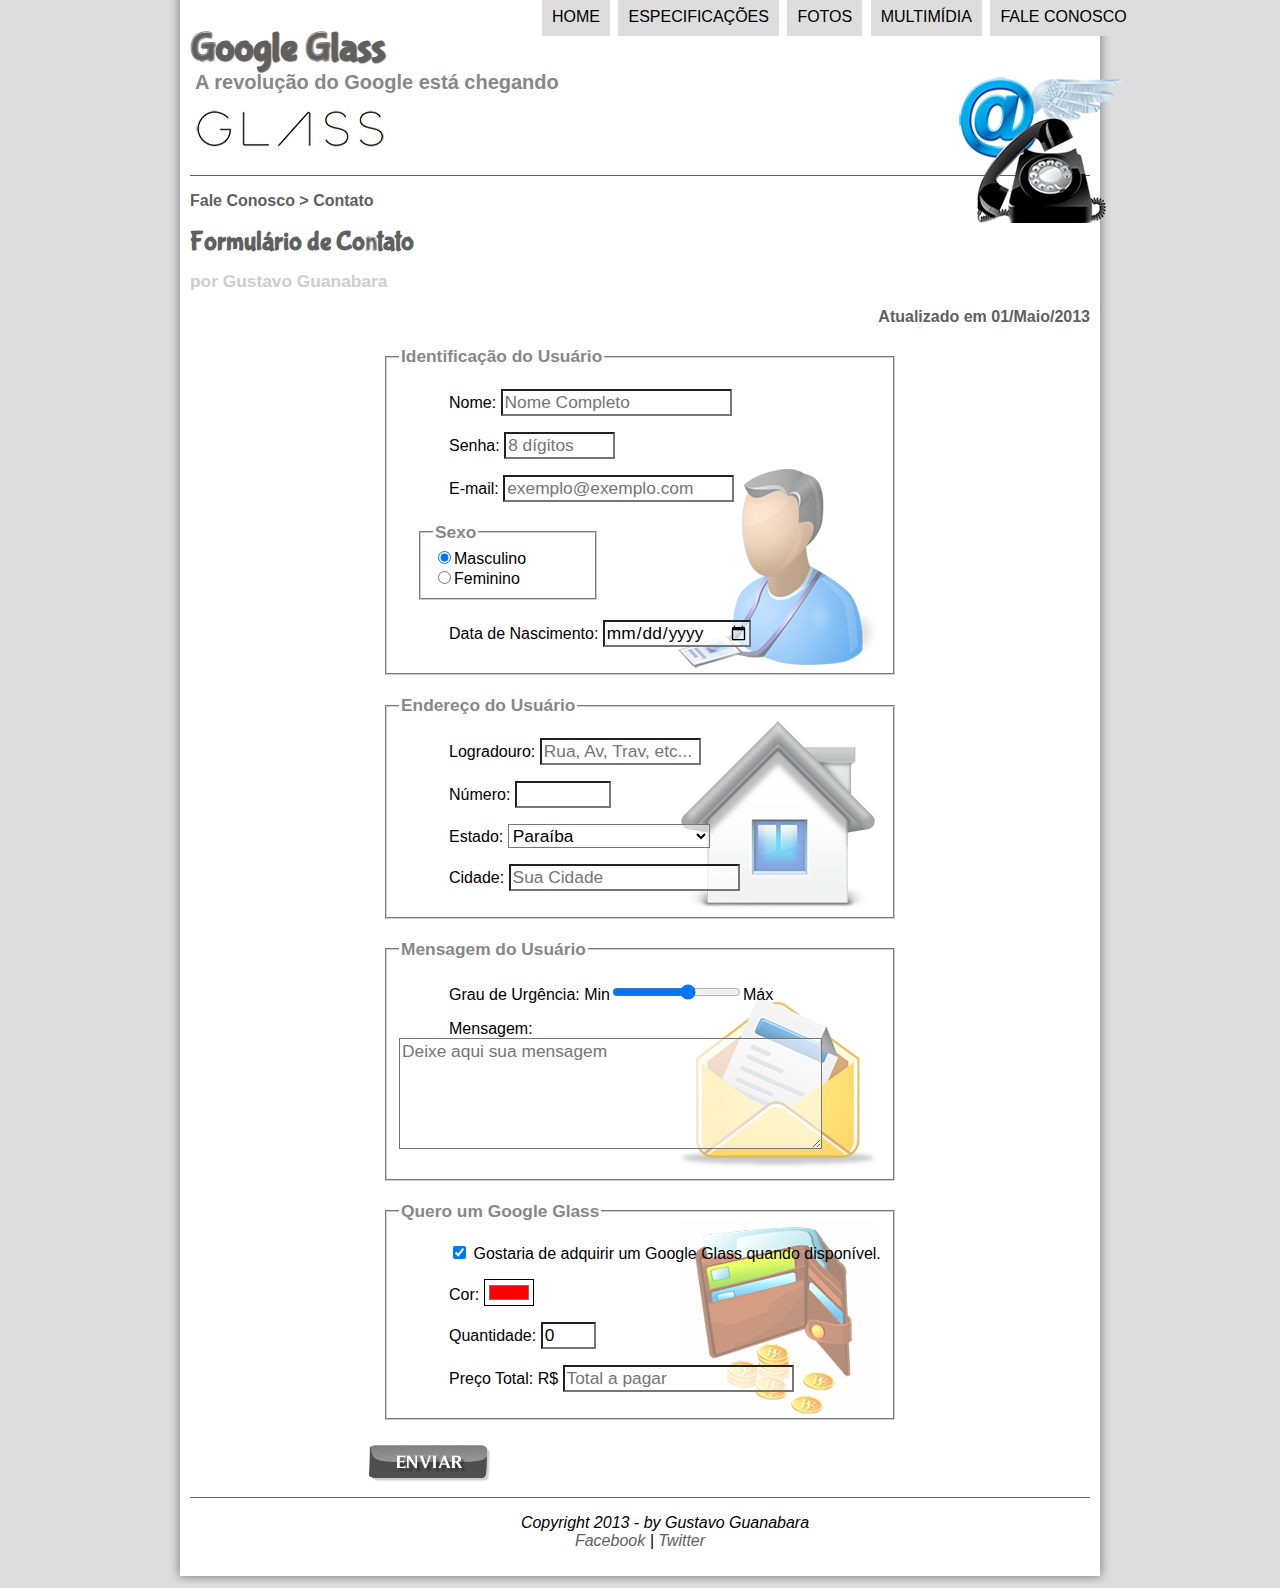
<file: projeto-glass-html5/fale-conosco.html>
<!DOCTYPE html>
<html lang="pt-br">
<head>
    <meta charset="UTF-8">
    <title>Formulário de Contato</title>
    <link rel="stylesheet" type="text/css" href="_css/estilo.css">
    <link rel="stylesheet" type="text/css" href="_css/form.css">
    <script src="_javascript/funcoes.js"></script>
    <script>
        function calcTotal() {
            var quantidade = document.getElementById('cQtd')
            quantidade = Number.parseInt(quantidade.value)
            
            var valorTotal = document.querySelector('input#cTot')
            valorTotal.value = quantidade * 1500
        }
    </script>
</head>


<body>
    <div id="interface">
        <header id="cabecalho">
            <hgroup>
                <h1>Google Glass</h1>
                <h2>A revolução do Google está chegando</h2>
            </hgroup>

            <img id="icone" src="_imagens/contato.png">

            <nav id="menu">
                <h1>Menu Principal</h1>
                <ul onmouseout="trocarIcone('_imagens/contato.png')">

                    <li onmouseover="trocarIcone('_imagens/home.png')"><a href="index.html">Home</a></li>

                    <li onmouseover="trocarIcone('_imagens/especificacoes.png')"><a href="specs.html">Especificações</a></li>

                    <li onmouseover="trocarIcone('_imagens/fotos.png')"><a href="fotos.html">Fotos</a></li>

                    <li onmouseover="trocarIcone('_imagens/multimidia.png')"><a href="multimidia.html">Multimídia</a></li>

                    <li><a href="fale-conosco.html">Fale conosco</a></li>

                </ul>
            </nav>
        </header>

        <header id="cabecalho-artigo">
            <hgroup>
                <h3>Fale Conosco > Contato</h3>
                <h1>Formulário de Contato</h1>
                <h2>por Gustavo Guanabara</h2>
                <h3 class="dataAtualizacao">Atualizado em 01/Maio/2013</h3>
            </hgroup>
        </header>

        <!--EXPLICAÇÃO method="" e action=""
            method="GET": mais veloz e menos seguro; ele adiciona os dados na URL;
            method="POST": menos veloz e mais seguro; ele envia os dados por pacotes dentro da solicitação feita ao site.

            action="": indica para onde os dados serão enviados.
        -->
        <form method="POST" id="fContato" action="mailto:nycolas.ramon@academico.ifpb.edu.br" oninput="calcTotal()">
            <fieldset id="usuario"> <!--fieldset significa conjunto de campos-->
                <legend>Identificação do Usuário</legend>  <!--<legend> delimita o título do fieldset-->

                    <!--EXPLICAÇÃO <input>
                        tags <input> precisam de um type="", name="" e um id=""
                        recomenda-se evitar colocar o mesmo valor para name="" e id=""

                        size="(int)" dita quantos carateres serão visíveis na caixa de texto
                        maxlenth="(int)" dita quantos caracteres a caixa de texto poderá receber no máximo
                        placeholder="(string)" indica qual a imagem surgirá na caixa de texto quando estiver vazia
                    -->
                    <p>
                        <label for="cNome">Nome:</label> 
                        <input type="text" name="tNome" id="cNome" size="20" maxlength="30" placeholder="Nome Completo">
                    </p>
                    <p>
                        <label for="cSenha">Senha:</label>
                        <input type="password" name="tSenha" id="cSenha" size="8" maxlength="8" placeholder="8 dígitos">
                    </p>
                    <p>
                        <label for="cEmail">E-mail:</label>
                        <input type="email" name="tEmail" id="cEmail" size="20" maxlength="40" placeholder="exemplo@exemplo.com">
                    </p>

                    <fieldset id="sexo">
                        <legend>Sexo</legend>

                        <!--EXPLICAÇÃO <imput type="radio"> e <label for="(string)">
                            Os radio buttons que fazem parte do mesmo grupo, devem ter o mesmo nome;
                            A string no for="" em cada label deve referenciar o id de seu relativo input;
                        -->
                            <input type="radio" name="tSexo" id="cMas" checked><label for="cMas">Masculino</label><br>
                            <input type="radio" name="tSexo" id="cFem"><label for="cFem">Feminino</label>
                    </fieldset>

                    <p>
                        <label for="cNasc">Data de Nascimento:</label>
                        <input type="date" name="tNasc" id="cNasc">
                    </p>
            </fieldset>

            <fieldset id="endereco">
                <legend>Endereço do Usuário</legend>
                    <p>
                        <label for="cRua">Logradouro:</label>
                        <input type="text" name="tRua" id="cRua" size="13" maxlength="80" placeholder="Rua, Av, Trav, etc...">
                    </p>
                    <p>
                        <label for="cNum">Número:</label>
                        <input type="number" name="tNum" id="cNum" min="0" max="99999">
                    </p>
                    <p>
                        <label for="cEstado">Estado:</label>
                        <select name="tEstado" id="cEstado">
                            <optgroup label="Região Nordeste">
                                <option value="PB" selected>Paraíba</option>
                                <option value="PE">Pernambuco</option>
                                <option value="RN">Rio Grande do Norte</option>
                                <option value="BH">Bahia</option>
                                <option value="CE">Ceará</option>
                                <option value="MA">Maranhão</option>
                                <option value="PI">Piauí</option>
                                <option value="AL">Alagoas</option>
                                <option value="SE">Sergipe</option>
                            </optgroup>

                            <optgroup label="Região Sul">
                                <option value="PR">Paraná</option>
                                <option value="SC">Santa Catarina</option>
                                <option value="RS">Rio Grande do Sul</option>
                            </optgroup>

                            <optgroup label="Região Sudeste">
                                <option value="MG">Minas Gerais</option>
                                <option value="RJ">Rio de Janeiro</option>
                                <option value="SP">São Paulo</option>
                                <option value="ES">Espírito Santo</option>
                            </optgroup>
                        </select>
                    </p>
                    <p>
                        <label for="cCidade">Cidade:</label>
                        <!--list="(string)" indica a lista de cidades usada para autocomplemento-->
                        <input type="text" name="tCidade" id="cCidade" size="20" maxlength="40" placeholder="Sua Cidade" list="cidades">
                    </p>
                    <datalist id="cidades">
                        <option value="Patos"></option>
                        <option value="Souza"></option>
                        <option value="Campina Grande"></option>
                        <option value="Monteiro"></option>
                    </datalist>
            </fieldset>

            <fieldset id="mensagem">
                <legend>Mensagem do Usuário</legend>
                    <p>
                        <label for="cUrg">Grau de Urgência:</label>
                        Min<input type="range" name="tUrg" id="cUrg" min="0" max="10" step="2">Máx
                    </p>
                    <p>
                        <label for="cMsg">Mensagem:</label>
                        <textarea name="tMsg" id="cMsg" cols="40" rows="5" placeholder="Deixe aqui sua mensagem"></textarea>
                    </p>
            </fieldset>

            <fieldset id="pedido">
                <legend>Quero um Google Glass</legend>
                    <p> 
                        <input type="checkbox" name="tPed" id="cPed" checked>
                        <label for="cPed">Gostaria de adquirir um Google Glass quando disponível.</label>
                    </p>
                    <p>
                        <label for="cCor">Cor:</label>
                        <input type="color" name="tCor" id="cCor" value="#ff0000">
                    </p>
                    <p>
                        <label for="cQtd">Quantidade:</label>
                        <input type="number" name="tQtd" id="cQtd" min="0" max="5" value="0">
                    </p>
                    <p>
                        <label for="cTot">Preço Total: R$</label>
                        <input type="text" name="tTot" id="cTot" placeholder="Total a pagar" readonly>
                    </p>
            </fieldset>

            <input type="image" src="_imagens/botao-enviar.png" name="tEnviar" id="cEnviar">
        </form>

        <footer id="rodape">
            <p>Copyright 2013 - by Gustavo Guanabara<br>
            <a href="http://facebook.com/cursosemvideo" target="_blank">Facebook</a> | 
            <a href="http://twitter.com/guanabara" target="_blank">Twitter</a></p>
        </footer>
    </div>
</body>
</html>
</file>
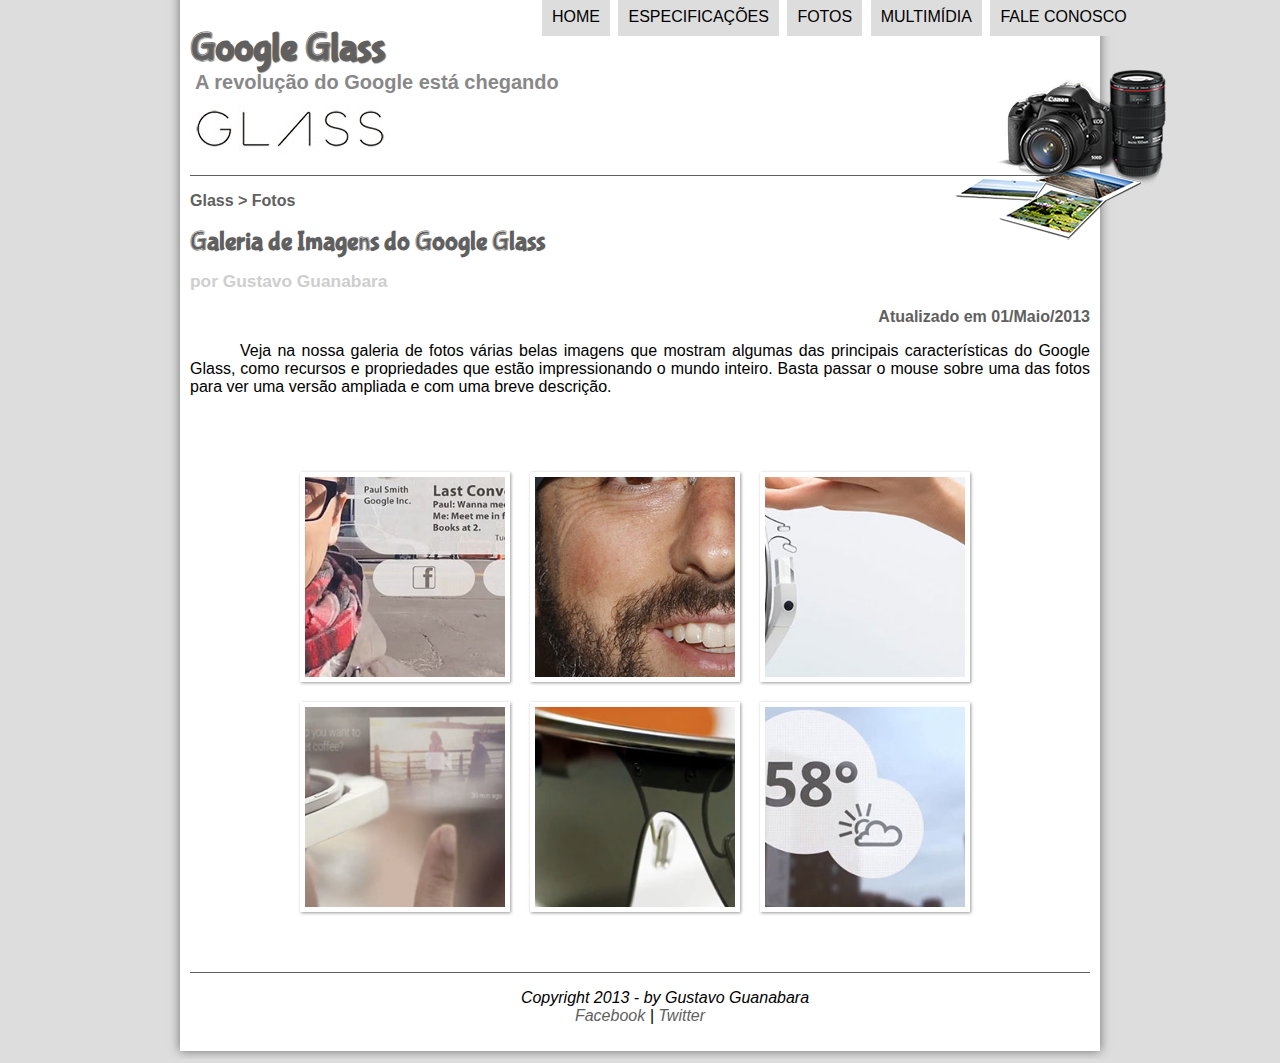
<file: projeto-glass-html5/fotos.html>
<!DOCTYPE html>
<html lang="pt-br">
<head>
    <meta charset="UTF-8">
    <title>Google Glass: Galeria de Fotos</title>
    <link rel="stylesheet" type="text/css" href="_css/estilo.css">
    <link rel="stylesheet" type="text/css" href="_css/fotos.css">
    <script src="_javascript/funcoes.js"></script>
</head>

<body>
    <div id="interface">
        <header id="cabecalho">
            <hgroup>
                <h1>Google Glass</h1>
                <h2>A revolução do Google está chegando</h2>
            </hgroup>    

            <img id="icone" src="_imagens/fotos.png">

            <nav id="menu">
            <h1>Menu Principal</h1>
                <ul onmouseout="trocarIcone('_imagens/fotos.png')">
                    <li onmouseover="trocarIcone('_imagens/home.png')"><a href="index.html">Home</a></li>

                    <li onmouseover="trocarIcone('_imagens/especificacoes.png')"><a href="specs.html">Especificações</a></li>

                    <li><a href="fotos.html">Fotos</a></li>

                    <li onmouseover="trocarIcone('_imagens/multimidia.png')"><a href="multimidia.html">Multimídia</a></li>

                    <li onmouseover="trocarIcone('_imagens/contato.png')"><a href="fale-conosco.html">Fale conosco</a></li>
            </nav>
        </header>

        <header id="cabecalho-artigo">
            <hgroup>
                <h3>Glass > Fotos</h3>
                <h1>Galeria de Imagens do Google Glass</h1>
                <h2>por Gustavo Guanabara</h2>
                <h3 class="dataAtualizacao">Atualizado em 01/Maio/2013</h3>
            </hgroup>
        </header>

        <article id="noticia-principal">
            <p>Veja na nossa galeria de fotos várias belas imagens que mostram algumas das principais características do Google Glass, como recursos e propriedades que estão impressionando o mundo inteiro. Basta passar o mouse sobre uma das fotos para ver uma versão ampliada e com uma breve descrição.</p>

            <ul id="album-fotos">
                <li id="foto01"><span>Agenda e lembretes</span></li>
                <li id="foto02"><span>Sergey Brin usando o Glass</span></li>
                <li id="foto03"><span>Leve e compacto</span></li>
                <li id="foto04"><span>Sensação de uma tela de 50"</span></li>
                <li id="foto05"><span>Vários tipos de lente</span></li>
                <li id="foto06"><span>Informações importantes</span></li>
            </ul>
        </article>

        <footer id="rodape">
            <p>Copyright 2013 - by Gustavo Guanabara <br>
                <a href="http://facebook.com/cursosemvideo" target="_blank">Facebook</a> | 
                <a href="http://twitter.com/guanabara" target="_blank">Twitter</a>
            </p>
        </footer>
    </div>
</body>
</html>
</file>
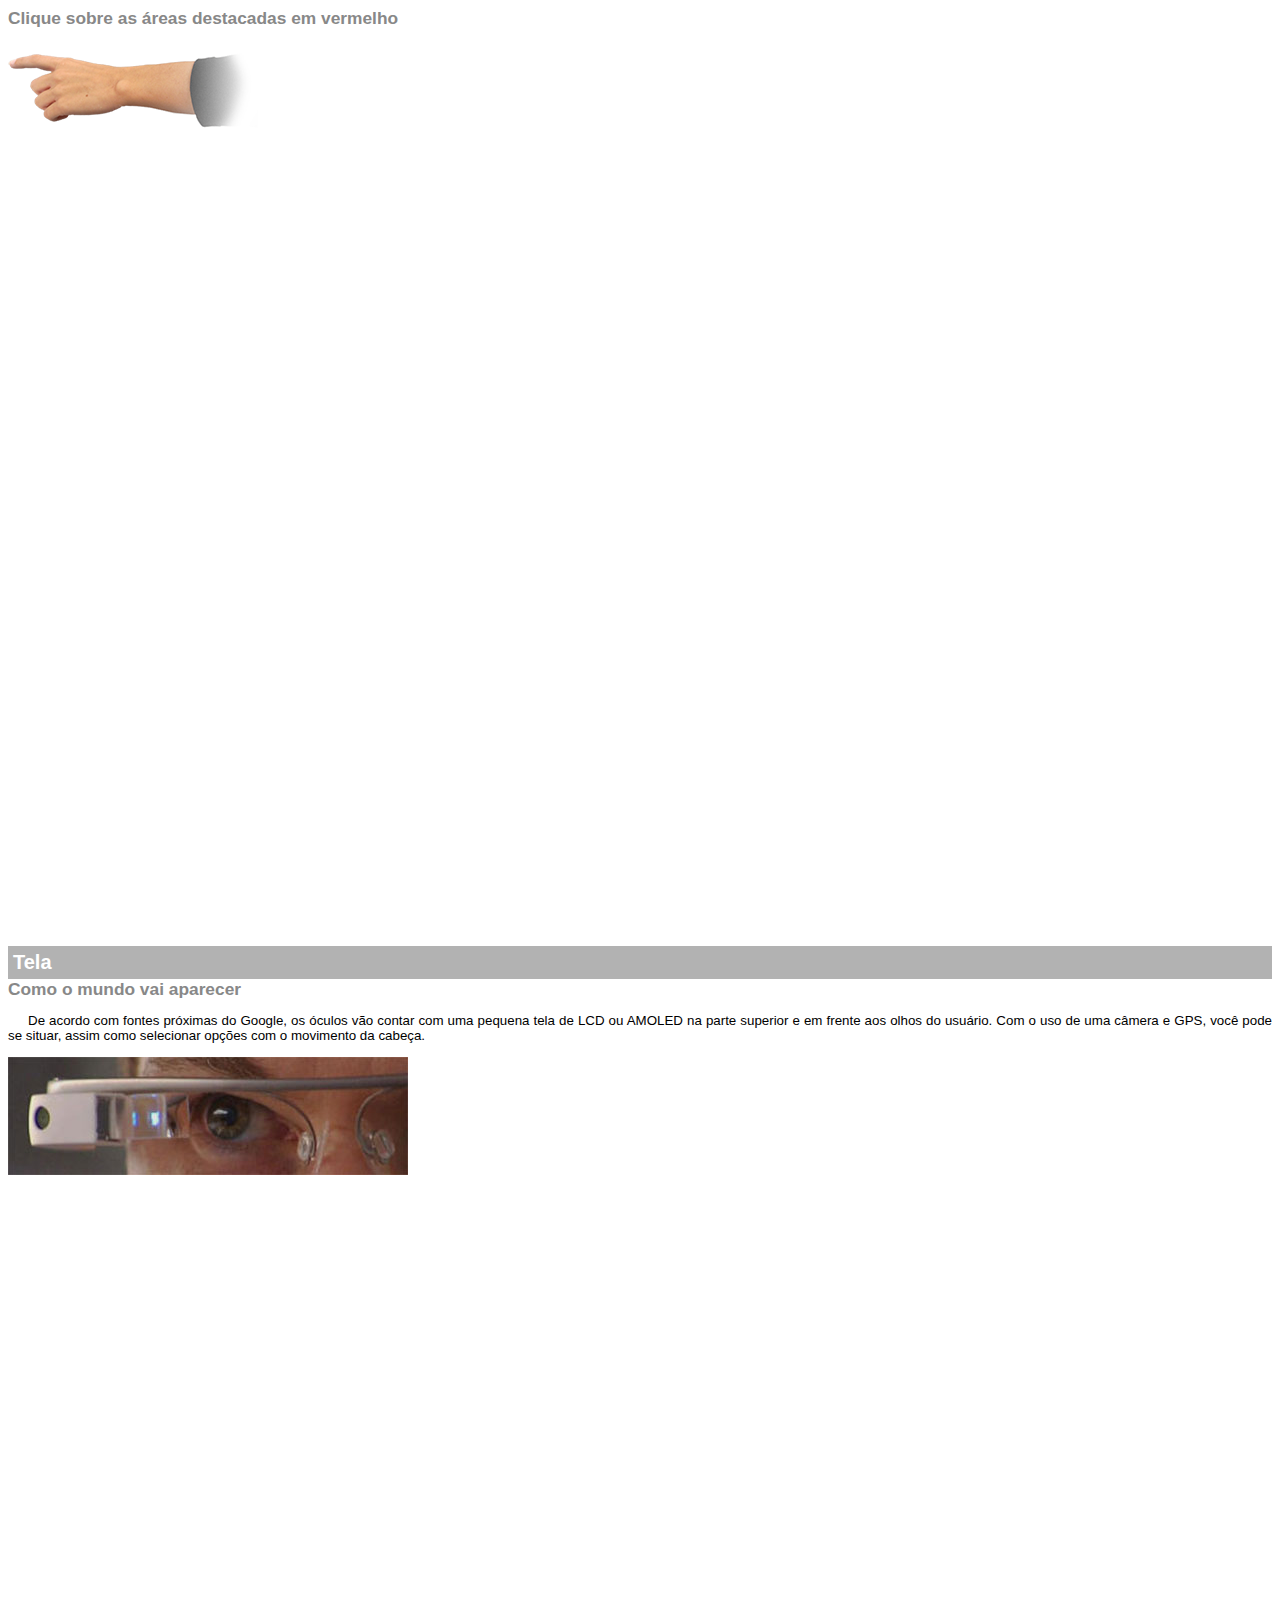
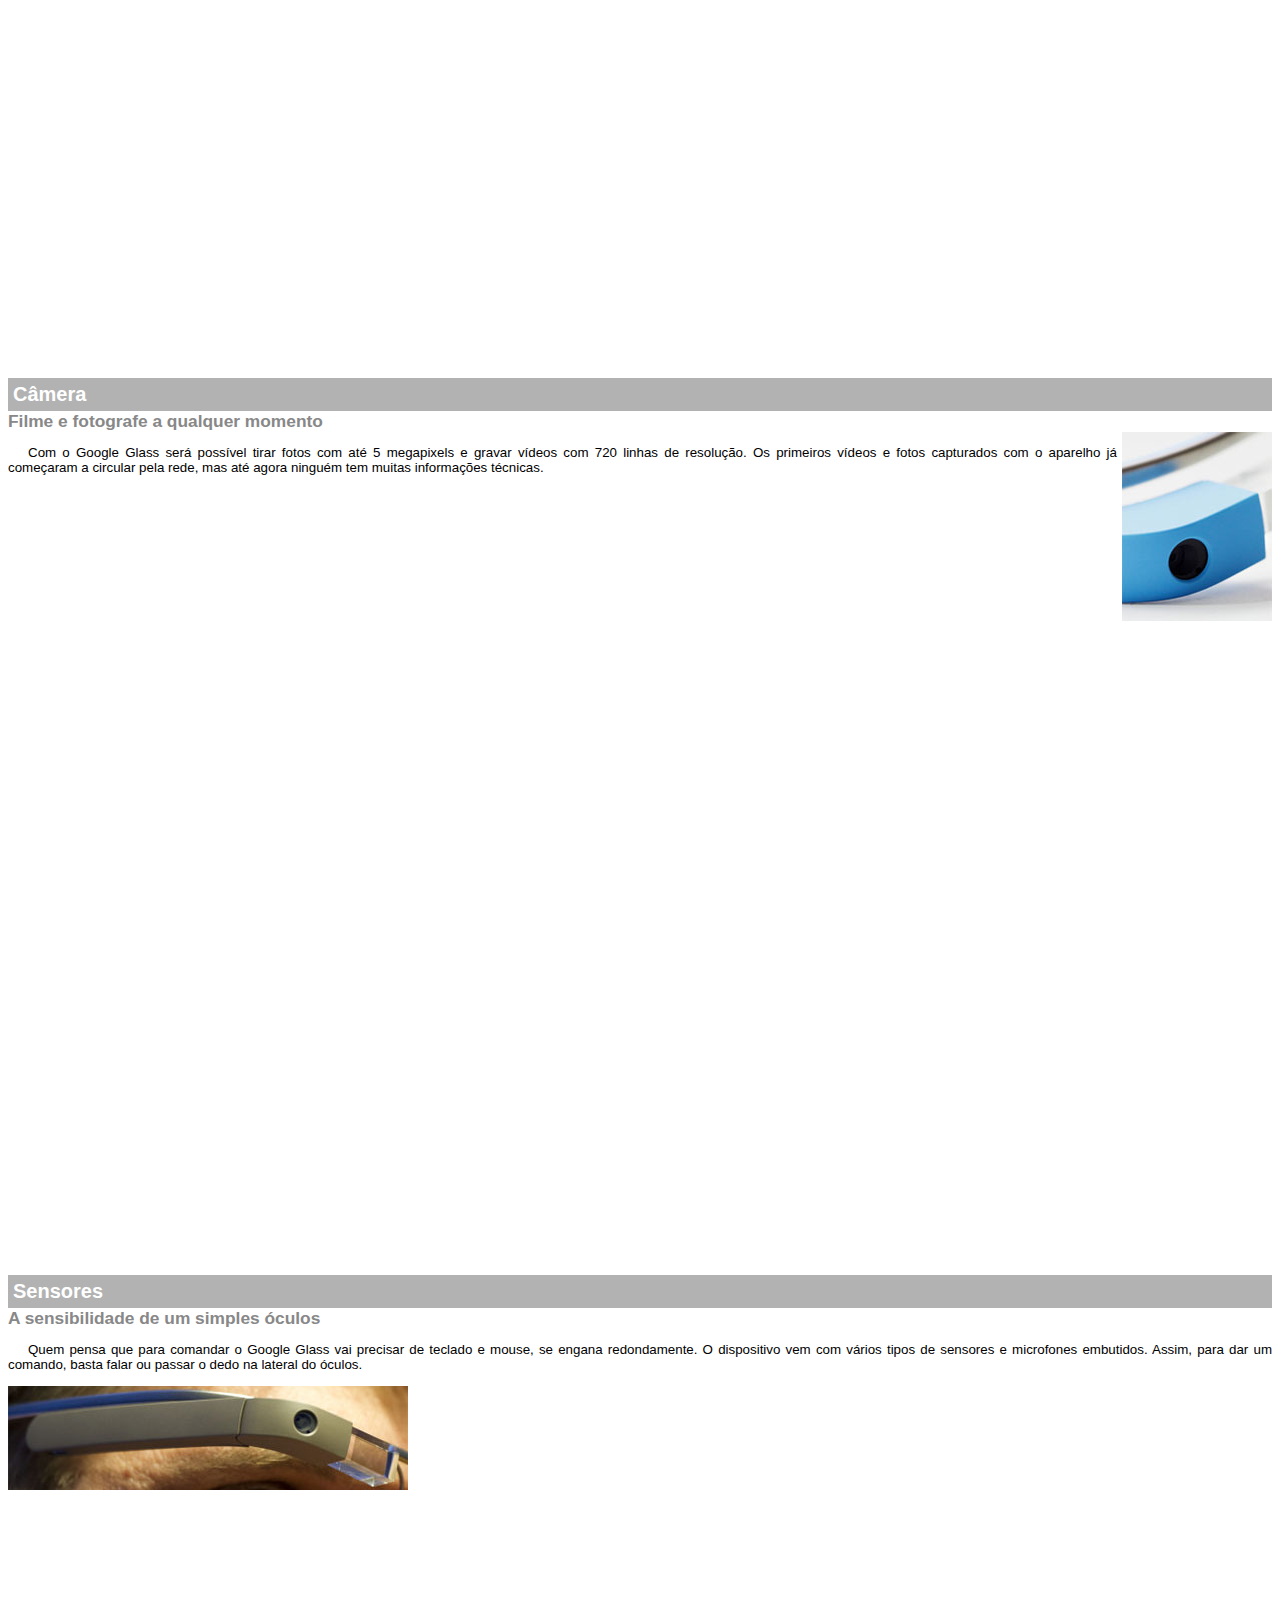
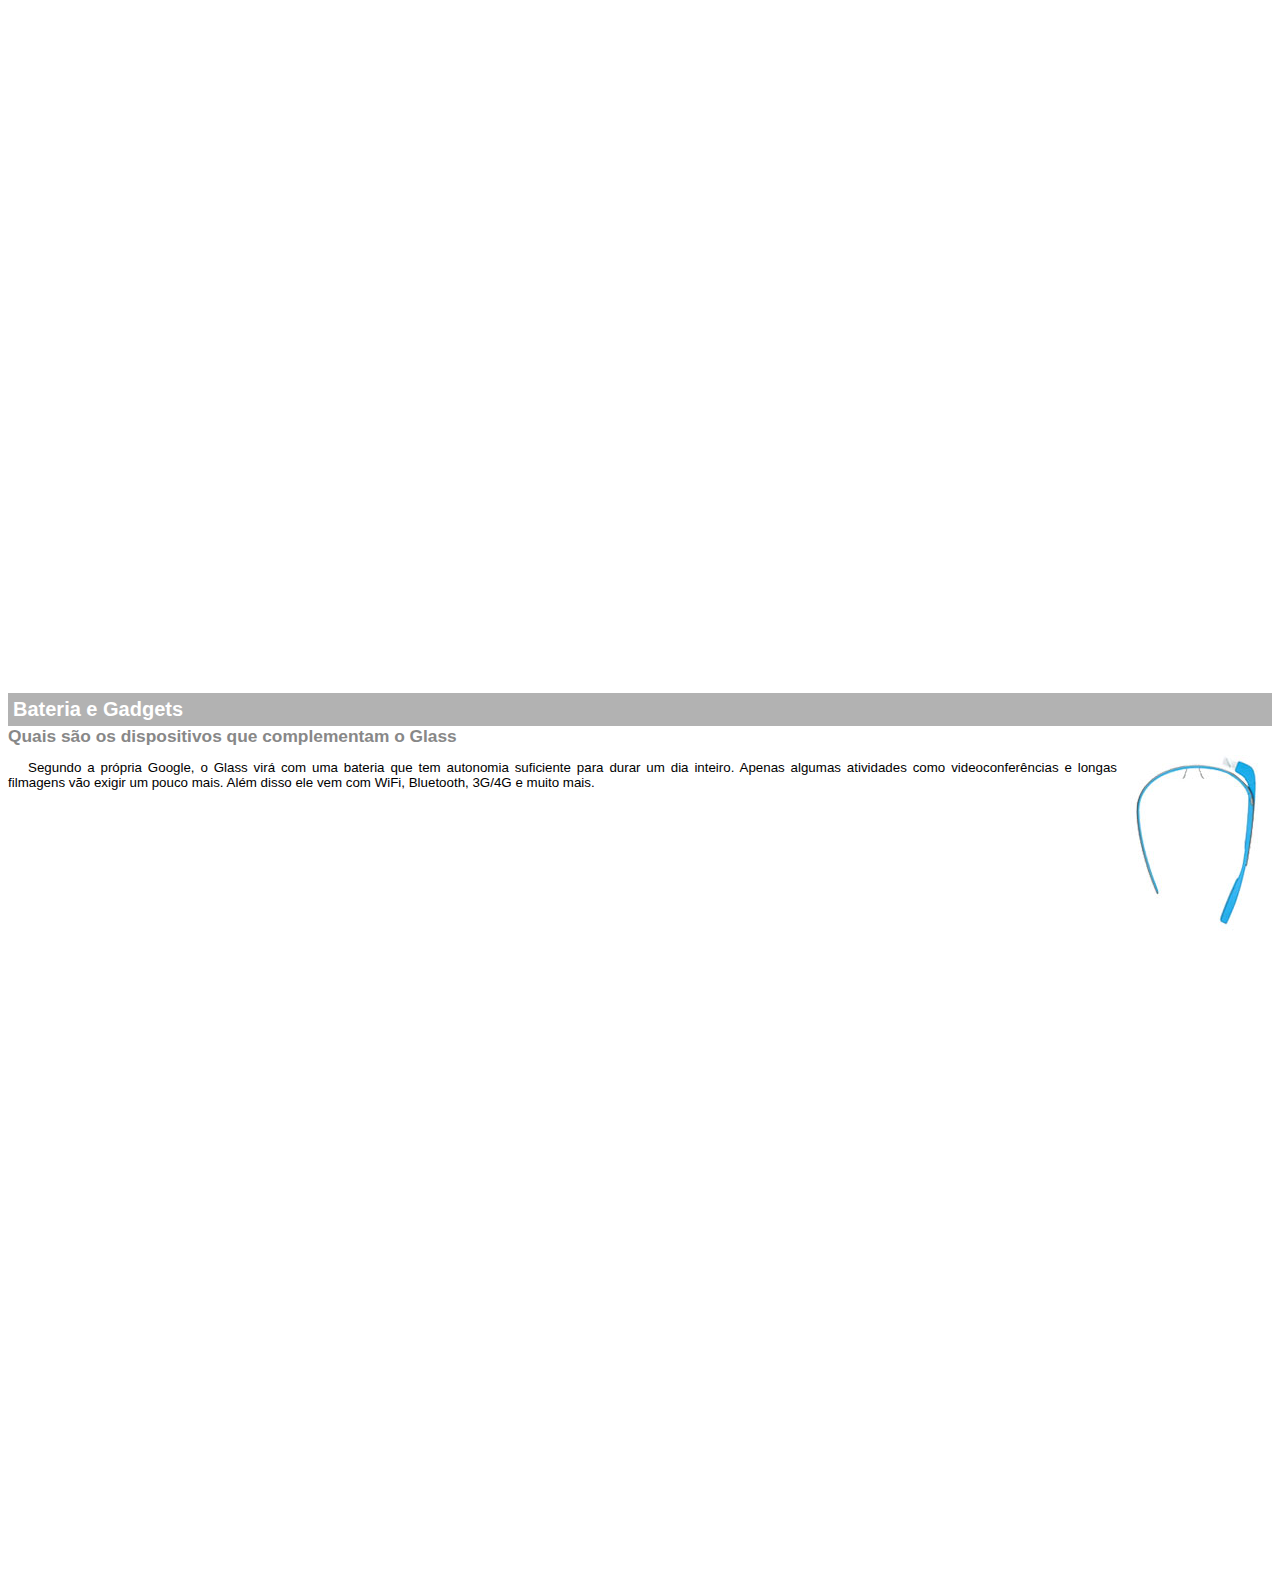
<file: projeto-glass-html5/google-glass.html>
<!DOCTYPE html>
<html lang="pt-br">
<head>
    <meta charset="UTF-8">
    <title>informações sobre Google Glass</title>
    <style>
        body {
            font-family: Arial;
            font-size: 10pt;
        }
        
        p {
            text-align: justify;
            text-indent: 20px;
        }

        article h1 {
            font-size: 15pt;
            color: white;
            background-color: rgba(0, 0, 0, 0.3);
            padding: 5px;
            margin: 0px;
        }

        article h2 {
            font-size: 13pt;
            color: #888888;
            margin: 0px;
        }

        article {
            /*EXPLICAÇÃO MARGIN-BOTTOM
                Para que cada artigo seja exibido separadamente,
                é introduzido este grande espaço entre os artigos.
            */
            margin-bottom: 800px;
        }

        img.imgDireita {
            display: block;
            float: right;
            margin-left: 5px;
        }
    </style>
</head>
<body>

<article id="topo">
    <header>
        <h2>Clique sobre as áreas destacadas em vermelho</h2>
    </header>
    <img src="_imagens/mao.png" alt="Mão apontando para a esquerda">
</article>

<article id="tela">
    <header>
        <h1>Tela</h1>
        <h2>Como o mundo vai aparecer</h2>
    </header>
    <p>De acordo com fontes próximas do Google, os óculos vão contar com uma pequena tela de LCD ou AMOLED na parte superior e em frente aos olhos do usuário. Com o uso de uma câmera e GPS, você pode se situar, assim como selecionar opções com o movimento da cabeça.</p>
    <img src="_imagens/det-tela.jpg" alt="Tela do Google Glass">
</article>

<article id="camera">
    <header>
        <h1>Câmera</h1>
        <h2>Filme e fotografe a qualquer momento</h2>
    </header>
    <img src="_imagens/det-camera.jpg" class="imgDireita" alt="Câmera do Google Glass">
    <p>Com o Google Glass será possível tirar fotos com até 5 megapixels e gravar vídeos com 720 linhas de resolução. Os primeiros vídeos e fotos capturados com o aparelho já começaram a circular pela rede, mas até agora ninguém tem muitas informações técnicas.</p>
</article>

<article id="sensores">
    <header>
        <h1>Sensores</h1>
        <h2>A sensibilidade de um simples óculos</h2>
    </header>
    <p>Quem pensa que para comandar o Google Glass vai precisar de teclado e mouse, se engana redondamente. O dispositivo vem com vários tipos de sensores e microfones embutidos. Assim, para dar um comando, basta falar ou passar o dedo na lateral do óculos.</p>
    <img src="_imagens/det-touch.jpg" alt="Sensores do Google Glass">
</article>

<article id="gadgets">
    <header>
        <h1>Bateria e Gadgets</h1>
        <h2>Quais são os dispositivos que complementam o Glass</h2>
    </header>
    <img src="_imagens/det-bateria.jpg" class="imgDireita" alt="Bateria e Gadgets do Google Glass">
    <p>Segundo a própria Google, o Glass virá com uma bateria que tem autonomia suficiente para durar um dia inteiro. Apenas algumas atividades como videoconferências e longas filmagens vão exigir um pouco mais. Além disso ele vem com WiFi, Bluetooth, 3G/4G e muito mais.</p>
</article>

</body>
</html>
</file>
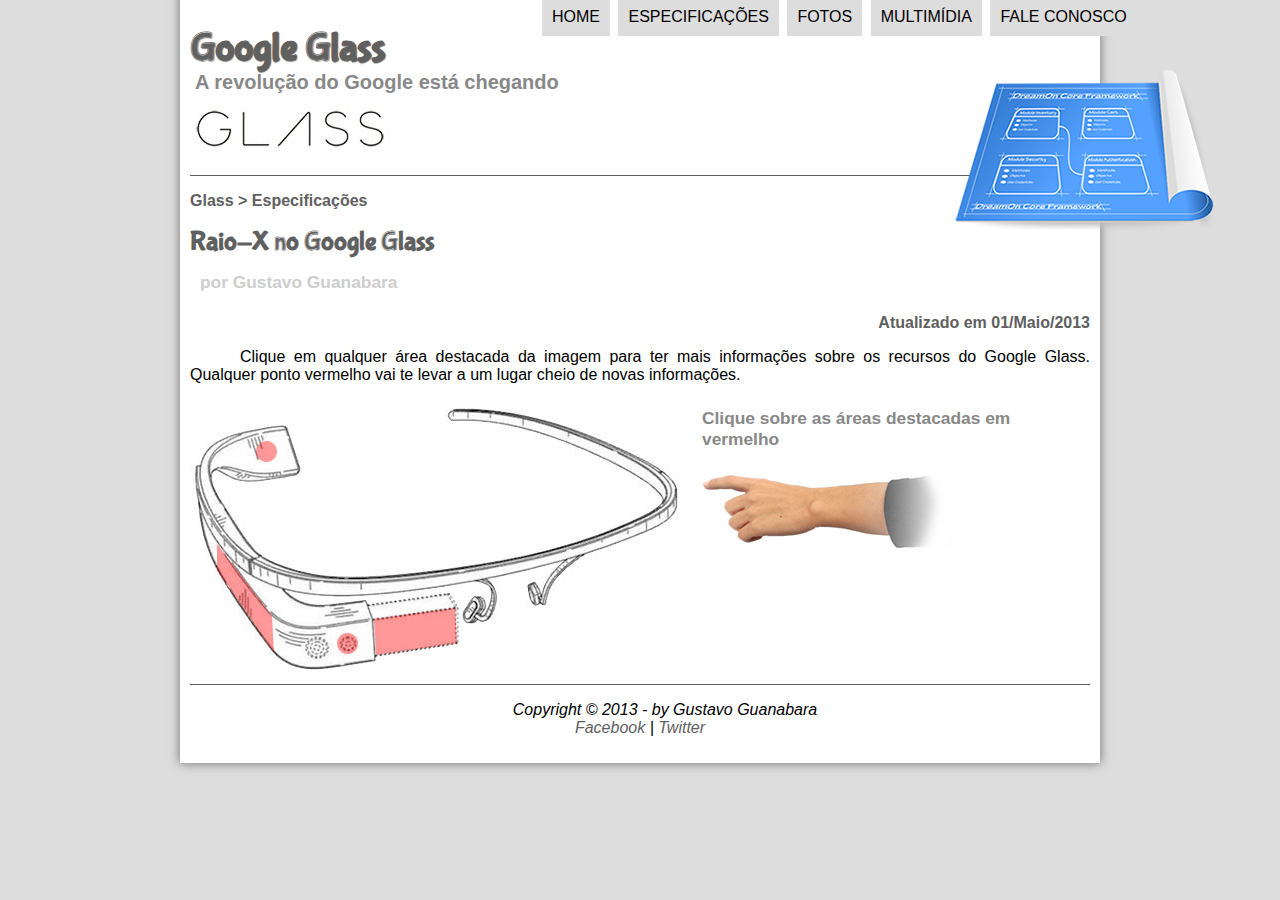
<file: projeto-glass-html5/specs.html>
<!DOCTYPE html>
<html lang="pt-br">

<head>
    <meta charset="UTF-8">
    <title>Saiba tudo sobre o Google Glass</title>
    <link rel="stylesheet" type="text/css" href="_css/estilo.css">
    <link rel="stylesheet" type="text/css" href="_css/specs.css">
    <script src="_javascript/funcoes.js"></script>
</head>

<body>
    <div id="interface">
        <header id="cabecalho">
            <hgroup>
                <h1>Google Glass</h1>
                <h2>A revolução do Google está chegando</h2>
            </hgroup>

            <img id="icone" src="_imagens/especificacoes.png">
            
            <nav id="menu">
                <h1>Menu Principal</h1>
                <ul onmouseout="trocarIcone('_imagens/especificacoes.png')">

                    <li onmouseover="trocarIcone('_imagens/home.png')"><a href="index.html">Home</a></li>

                    <li><a href="specs.html">Especificações</a></li>

                    <li onmouseover="trocarIcone('_imagens/fotos.png')"><a href="fotos.html">Fotos</a></li>

                    <li onmouseover="trocarIcone('_imagens/multimidia.png')"><a href="multimidia.html">Multimídia</a></li>

                    <li onmouseover="trocarIcone('_imagens/contato.png')"><a href="fale-conosco.html">Fale conosco</a></li>

                </ul>
            </nav>
        </header>

        <section id="corpo-full">
            <article id="noticia-principal">
                <header id="cabecalho-artigo">
                    <hgroup>
                        <h3>Glass > Especificações</h3>
                        <h1>Raio-X no Google Glass</h1>
                        <h2>por Gustavo Guanabara</h2>
                        <h3 class="dataAtualizacao">Atualizado em 01/Maio/2013</h3>
                    </hgroup>
                </header>

                <p>Clique em qualquer área destacada da imagem para ter mais informações sobre os recursos do Google Glass. Qualquer ponto vermelho vai te levar a um lugar cheio de novas informações.</p>

                <section id="conteudo">

                    <!--Para criar a interatividade das áreas vermelhas,
                        usa-se um mapa com um nome e estabelece a conexão
                        entre os dois pelo usemap="#meuMapa"
                    -->
                    <img src="_imagens/glass-esquema-marcado.jpg" usemap="#meuMapa">
                    <map name="meuMapa">

                        <!--EXPLICAÇÃO <area>
                            coords="(x,y => canto superior esquerdo), (x,y => canto inferior direito)"

                            href="google-glass.html#tela" abrirá o arquivo especificado exatamente na área
                            relativa ao id especificado após o #

                            target="janela" diz onde o arquivo será aberto, que é o iframe com id="janela"

                            para áreas circulares, as coordenadas serão: x, y do ponto central da circulferência e
                            tamanho em pixels do raio
                        -->
                        <area shape="rect" coords="179,202, 270,260" href="google-glass.html#tela" target="janela">

                        <area shape="circle" coords="158,243, 11" href="google-glass.html#camera" target="janela">

                        <area shape="circle" coords="76,52, 11" href="google-glass.html#gadgets" target="janela">

                        <!--Percorre-se a área poligonal em sentido horário:
                            (28, 143) canto superior esquerdo
                            (83, 216) canto superior direito
                            (84, 249) canto inferior direito
                            (27, 169) canto inferior esquerdo
                        -->
                        <area shape="poly" coords="28,143, 83,216, 82,250 27,169 " href="google-glass.html#sensores" target="janela">
                    </map>

                    <!--EXPLICAÇÃO <iframe>
                        <iframe> usado para conectar um .html em outro
                        scrolling="no" para remover as barras de rolagem
                    -->
                    <iframe src="google-glass.html" name="janela" id="frame-spec" scrolling="no"></iframe>
                </section>
            </article>
        </section>

        <footer id="rodape">
            <p> Copyright &copy; 2013 - by Gustavo Guanabara<br>
                <a href="http://facebook.com/cursosemvideo" target="_blank">Facebook</a> | 
                <a href="http://twitter.com/guanabara" target="_blank">Twitter</a>
            </p>
        </footer>
    </div>
</body>
</html>
</file>
<file: projeto-glass-html5/_css/estilo.css>
@charset "UTF-8";

/*Usando uma fonte externa armazenada em disco*/
@font-face {
    font-family: 'FonteLogo';
    src: url("../_fonts/bubblegum-sans-regular.otf");
}

/*Usando uma fonte do Google Fonts (não encontrada para CSS3)
@import url('https://fonts.googleapis.com/css3?family=Titillium+Web&display=swap');
*/

body {
    font-family: Arial, sans-serif;
    background-color: #dddddd;
    color: rgba(0, 0, 0, 1);
}




/*CSS PARA A INTERFACES*/
div#interface {
    width: 900px;
    background-color: white;

    /*EXPLICAÇÃO MARGENS
        Existem 4 margens:
            1ª cima;
            2ª direita;
            3ª baixa;
            4ª esquerda
        A configuração de margens é feita através do parâmetro "margin";

        Seus valores em pixels são dispostos nesta exata ordem;

        Parâmetro "auto": determina que a responsabilidade de lidar 
        com a margem foi atribuída ao navegador.
    */
    margin: -20px auto 0px auto;
    box-shadow: 0px 0px 10px rgba(0, 0, 0, 0.5);

    /*EXPLICAÇÃO PADDING
        Lida com os lados da mensma forma que o margin,
        porém do lado interno do container;

        Com isto, tem-se 10 pixels em volta de todo o
        conteúdo do site;

        Se o valor for igual para os 4 parâmetros,
        pode-se informá-lo apenas uma vez;
    */
    padding: 10px;
}



/*CSS PARA TODOS OS PARÁGRAFOS*/
p {
    /*para textos justificados*/
    text-align: justify;
    /*tabulação de 50 px para parágrafos*/
    text-indent: 50px; 
}




/*CSS PARA OS LINKS*/
a {
    color: #606060;
    text-decoration: none;
}

a:hover {
    text-decoration: underline;
}





/*CSS PARA O CABEÇALHO DA PÁGINA*/
header#cabecalho img#icone {
    position: absolute;
    left: 955px;
    top: 70px;
    transition: 0.7s;
}

header#cabecalho {
    /*largura da borda, cor e tipo*/
    border-bottom: 1px #606060 solid; 
    height: 150px;
    /*(url(), no-repeat para que a imagem não se repita, 0px left, 80px top)*/
    background: url("../_imagens/glass-logo-peq.jpg") no-repeat 0px 80px;
}

header#cabecalho h1 {
    font-family: 'FonteLogo', sans-serif;
    font-size: 30pt;
    color: #606060;
    text-shadow: 1px 1px 1px rgba(0, 0, 0, 0.6);
    padding: 0px;
    margin-bottom: 0px;
}

header#cabecalho h2 {
    font-family: Arial, sans-serif;
    color: #888888;
    font-size: 15pt;
    padding: 0px;
    margin-top: 0px;
    margin-left: 5px;
}






/* Formatação de imagens com legendas */
figure.foto-legenda {
    position: relative;
    /*EXPLICAÇÃO POSITION
        Colocando o objeto container (figure) no lugar relativo ao lugar
        onde foi colocado no código HTML
    */

    border: 8px solid white;
    /*EXPLICAÇÃO BORDER
        8px: largura da borda
        solid: tipo da borda
        white: cor da borda
    */
    box-shadow: 1px 1px 4px black;
}

figure.foto-legenda img {
    /*Para que a imagem tenha um preenchimento total*/
    width: 100%;
    height: 100%;
}

figure.foto-legenda figcaption {
    opacity: 0;
    position: absolute;
    /*
        Colocando-o na posição absoluta ao seu parente (figure)
    */

    top: 0px; /*Quanto maior o valor, mais distante ele ficará do topo*/
    background-color: rgba(0, 0, 0, 0.4);
    color: white;
    width: 100%;
    height: 100%;
    padding: 10px; /*Para criar um espaço na legenda, distanciando dos eixos x e y*/

    /*Para que a figcaption não transpasse a borda; isto criará um box dentro da borda*/
    box-sizing: border-box;
    transition: opacity 0.7s;
}

/*Formatação disparada quando houver um mouseover() na figcaption*/
figure.foto-legenda:hover figcaption {
    opacity: 1;
}






/*Formatação do menu*/
nav#menu {
    /*EXPLICAÇÃO DO BLOCO
        deve ser exibido como um bloco para que o menu flutue;
        blocos podem flutuar na tela
        */
    display: block;
}

nav#menu ul {
    list-style: none; /*remove os marcadores da lista*/
    text-transform: uppercase; /*as li's ficam com seus textos em maiúsculo*/

    position: absolute;
    /*EXPLICAÇÃO: relative e absolute:
        relative: pode ser posicionado em qualquer lugar dentro do container (parent)

        absolute: pode ser posicionado em qualquer lugar da página (inclundo fora do container);
                  com isto, fica melhor para configurar o top e o left.
    */

    top: -20px;
    /*EXPLICAÇÃO VALOR NEGATIVO:
        A posição 0px possui uma margem interna dentro do navegador;
        Para que elementos atravessem esta margem, se vali além do 0 (valores negativos).
    */
    
    left: 500px;
    /*Quanto mais alto o valor, mais distante ele estará do lado esquerdo do navegador*/
}

nav#menu li {
    display: inline-block; /*dita que todos os li's devem ser posicionados de forma horizontal*/
    background-color: #dddddd;
    padding: 10px; /*cria um espaçamento extra nos li's*/
    margin: 2px; /*controla o espaço externo (entre os botões) ao dos li's*/
    transition: background-color 0.7s;
}

nav#menu li:hover {
    background-color: #606060;
}

nav#menu h1 {
    display: none;
    /*EXPLICAÇÃO - OCULTAMENTO
        Oculta-se visualmente mas preserva o elemento
        para fins de semântica e mecanismos de busca;
    */
}

nav#menu a {
    color: black;
    text-decoration: none; /*Removendo o sublinhado*/
    transition: color 0.7s;
}

nav#menu a:hover {
    color: white;
    text-decoration: underline;
}





/*Configurando os lados (section e aside) da página*/
section#corpo {
    display: block;

    /*EXPLICAÇÃO DA LARGURA DAS ÁREAS
        A largura de uma área precisa respeitar a largura da outra
        e a largura de seu parente.
    */
    width: 500px;

    /*Para que o elemento "flutue", ele precisa estar em display como bloco*/
    float: left;

    /*EXPLICAÇÃO Linha lateral da página
        A linha pode ser posicionada no lado direito da section ou
        do lado esquerdo do aside;
    */
    border-right: 1px solid #606060;
    padding-right: 15px;
}

article#noticia-principal h2 {
    font-size: 13pt;
    color: #606060;
    background-color: #dddddd;
    padding: 5px 0px 5px 10px;
    margin: 10px 0px 10px 0px;
}


/*CSS PARA O CABEÇALHO DO ARTIGO*/
header#cabecalho-artigo h1 {
    font-family: 'FonteLogo', sans-serif;
    font-size: 20pt;
    color: #606060;
    margin-bottom: 0px;
    margin-top: 0px;
}

header#cabecalho-artigo h2 {
    font-size: 13pt;
    color: #cecece;
    background-color: white;
}
header#cabecalho-artigo h3 {
    font-size: 12pt;
    color: #606060;
}

.dataAtualizacao {
    text-align: right;
}



/*CSS PARA A TABELA*/
table#tabelaspec {
    border: 1px solid #606060;
    border-spacing: 0px; /*removendo o espaçamento entre as células*/

    /*centralizando a tabela*/
    margin-left: auto;
    margin-right: auto;
}

table#tabelaspec td {
    border: 1px solid #606060;
    padding: 10px;
    text-align: center;
    vertical-align: middle;
}

table#tabelaspec td.colunaEsquerda {
    color: white;
    background-color: #606060;
    text-align: right;
    vertical-align: top;
    font-weight: bold;
}

table#tabelaspec td.colunaDireita {
    background-color: #cecece;
    text-align: left;
}

table#tabelaspec caption {
    color: #888888;
    font-size: 13pt;
    font-weight: bolder;
}

table#tabelaspec caption span {
    display: block;
    float: right;
    color: black;
    font-size: 8pt;
    margin-top: 10px;
}


/*CSS PARA VIDEO DA SECTION*/
article#noticia-principal video#video01 {
    width: 500px;
}






/*CSS PARA O ASIDE*/
aside#lateral {
    display: block;
    width: 350px;
    float: right;
    background-color: #dddddd;
    padding: 10px;
    margin-top: 10px;
    box-shadow: 2px 2px 2px rgba(0, 0, 0, 0.5);
}

aside#lateral h1 {
    font-family: 'FonteLogo', sans-serif;
    font-size: 20pt;
    color: #606060;
    margin-top: 0px;
}

aside#lateral h2 {
    background-color: #606060;
    font-size: 13pt;
    color: white;
    padding: 5px;
    margin-bottom: 0px;
}

/*CSS PARA VIDEO DO ASIDE*/
aside#lateral video#video02 {
    width: 350px;
}



/*CSS PARA RODAPÉ*/
footer#rodape {
    /*EXPLICAÇÃO clear: both;
        isto é: "limpe a configuração dos dois lados";

        isto fará com que o conteúdo do footer#rodape seja
        exibido fora da divisão da interface.
    */
    clear: both;
    border-top: 1px solid #606060;
}

footer#rodape p {
    text-align: center;
    font-style: italic;
}

/*Meus testes

figure.foto-oculos {
    position: relative;
    box-shadow: 1px 1px 4px rgb(167, 11, 167);
    border: 8px solid white;
}

figure.foto-oculos figcaption {
    opacity: 0;
    position: absolute;
    top: 0px;
    background-color: rgba(0, 0, 0, 0.4);
    width: 100%;
    height: 100%;
    color: white;
    padding: 10px;
    box-sizing: border-box;
    transition: opacity 1s;
}

figure.foto-oculos:hover figcaption {
    opacity: 1;
}

figure.foto-oculos img {
    width: 100%;
    height: 100%;
}
*/
</file>
<file: projeto-glass-html5/_css/form.css>
@charset "UTF-8";

form {
    width: 550px;
    margin: auto;
}


/*Para multiplos elementos*/
input, textarea, select {
    font-family: sans-serif;
    font-weight: normal;
    font-size: 13pt;
    background-color: rgba(255, 255, 255, 0.6);
}

input:hover, textarea:hover, select:hover {
    background-color: #dddddd;
}

legend {
    color: #888888;
    font-weight: bold;
    font-size: 13pt;
    font-family: sans-serif;
}

fieldset {
    border-color: #cecece;
    margin: 20px;
}

fieldset#sexo {
    width: 150px;
}

fieldset#usuario {
    /*EXPLICAÇÃO DOS 95%
        1º 95% para posicionamento lateral
        2º 95% para posicionamento vertical
    */
    background: url("../_imagens/icone-contato.png") no-repeat 95% 95%;
}

fieldset#endereco {
    background: url("../_imagens/icone-endereco.png") no-repeat 95% 95%;
}

fieldset#mensagem {
    background: url("../_imagens/icone-mensagem.png") no-repeat 95% 95%;
}

fieldset#pedido {
    background: url("../_imagens/icone-pagamento.png") no-repeat 95% 95%;
}
</file>
<file: projeto-glass-html5/_css/fotos.css>
@charset "UTF-8";

ul#album-fotos {
    width: 700px;
    margin: 0 auto; /*0px para a esquerda e automática para todas as outras*/
    padding: 50px;
    overflow: hidden;
    list-style: none; /*removendo os ícones da lista*/
}

ul#album-fotos li {
    float: left; /*para que os li's fiquem um ao lado do outro*/
    width: 200px;
    height: 200px;
    margin: 10px;
    border: 5px solid rgb(255, 255, 255);
    background-color: white;
    box-shadow: 1px 1px 3px rgba(0, 0, 0, 0.4);

    /*EXPLICANDO -webkit-transition para transições
        all: monitorará todos os efeitos
        0.7s: tempo de transição
        ease-in: modo de transição (suave)
    */
    -webkit-transition: all 0.7s ease-in;
}

ul#album-fotos li span {
    opacity: 0;
    color: white;
    text-shadow: 1px 1px 1px black;
    background-color: rgba(0, 0, 0, 0.3);
    font-size: 9pt;
    line-height: 376px;
    padding: 5px;
    transition: 0.7s;
}

ul#album-fotos li:hover {
    -webkit-transform: scale(1.5); /*aumentará a escala do li quando o mouse passar*/
}

ul#album-fotos li:hover span {
    opacity: 1;
}

ul#album-fotos li#foto01 {
    background: url('../_imagens/galeria-01.jpg') no-repeat;
    background-position: 50% 50%; /*fazendo com que seja exibido o centro da imagem*/
    background-size: 400px 400px; /*tamanho original da imagem*/
    background-color: white;
}
ul#album-fotos li#foto01:hover {
    background-position: 0px 0px; /*volta a exibir a parte de cima da tela*/
    background-size: 200px 200px; /*reduz o tamanho da tela*/
}

ul#album-fotos li#foto02 {
    background: url('../_imagens/galeria-02.jpg') no-repeat;
    /*background-size: 50% 50%; aparentemente isso redimensiona a imagem para 25% de seu tamanho kkkk*/
    background-position: 50% 50%;
    background-size: 400px 400px;
    background-color: white;
}
ul#album-fotos li#foto02:hover {
    background-position: 0px 0px;
    background-size: 200px 200px;
}

ul#album-fotos li#foto03 {
    background: url('../_imagens/galeria-03.jpg') no-repeat;
    background-position: 50% 50%;
    background-size: 400px 400px;
    background-color: white;
}
ul#album-fotos li#foto03:hover {
    background-position: 0px 0px;
    background-size: 200px 200px;
}

ul#album-fotos li#foto04 {
    background: url('../_imagens/galeria-04.jpg') no-repeat;
    background-position: 50% 50%;
    background-size: 400px 400px;
    background-color: white;
}
ul#album-fotos li#foto04:hover {
    background-position: 0px 0px;
    background-size: 200px 200px;
}

ul#album-fotos li#foto05 {
    background: url('../_imagens/galeria-05.jpg') no-repeat;
    background-position: 50% 50%;
    background-size: 400px 400px;
    background-color: white;
}
ul#album-fotos li#foto05:hover {
    background-position: 0px 0px;
    background-size: 200px 200px;
}

ul#album-fotos li#foto06 {
    background: url('../_imagens/galeria-06.jpg') no-repeat;
    background-position: 50% 50%;
    background-size: 400px 400px;
    background-color: white;
}
ul#album-fotos li#foto06:hover {
    background-position: 0px 0px;
    background-size: 200px 200px;
}
</file>
<file: projeto-glass-html5/_css/specs.css>
@charset "UTF-8";

section#conteudo {
    width: 1000px;
    margin: auto;
}

iframe#frame-spec {
    width: 400px;
    height: 280px;
    border: none;

    /*removendo a visualização do conteúdo*/
    overflow: hidden;
}

iframe#frame-spec::-webkit-scrollbar {
    display: none;
}
</file>
